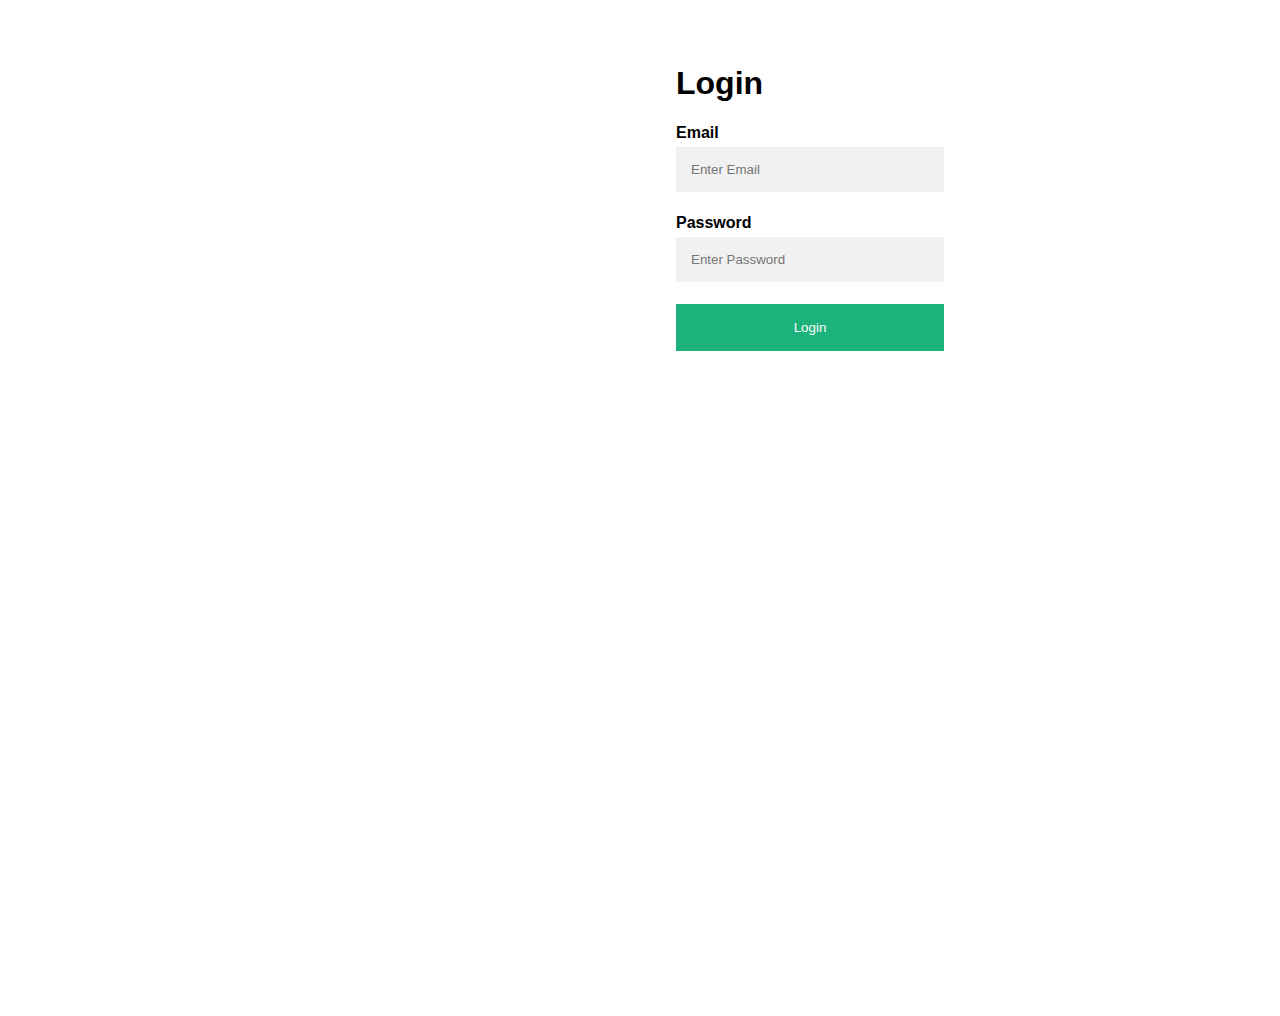
<file: login.html>
<!DOCTYPE html>
<html lang="en">
<head>
  <meta charset="UTF-8">
  <meta name="viewport" content="width=device-width, initial-scale=1.0">
  <title>Login</title>
  <link rel="stylesheet" href="login.css">
</head>
<body>
  <div class="bg-img">
    <form action="/action_page.php" class="container">
      <h1>Login</h1>
  
      <label for="email"><b>Email</b></label>
      <input type="text" placeholder="Enter Email" name="email" required>
  
      <label for="psw"><b>Password</b></label>
      <input type="password" placeholder="Enter Password" name="psw" required>
  
      <button type="submit" class="btn">Login</button>
    </form>
  </div>
  
  
  
  </body>
  </html>
  
</body>
</html>
</file>
<file: login.css>
body{
    height: 100%;
    font-family: Arial, Helvetica, sans-serif;
  }
  
  * {
    box-sizing: border-box;
  }
  
  .bg-img {
    /* The image used */
    background-image: url("https://images.fineartamerica.com/images-medium-large-5/kerala-sunset-image-by-christopher-jacobs.jpg");
  
    min-height: 1000px;
  
    /* Center and scale the image nicely */
    background-position: center;
    background-repeat: no-repeat;
    background-size: cover;
    position: relative;
  }
  
  /* Add styles to the form container */
  .container {
    position:absolute;
    left: 50%;
    margin: 20px;
    max-width: 300px;
    padding: 16px;
    background-color: white;
  
  }
  
  /* Full-width input fields */
  input[type=text], input[type=password] {
    width: 100%;
    padding: 15px;
    margin: 5px 0 22px 0;
    border: none;
    background: #f1f1f1;
  }
  
  input[type=text]:focus, input[type=password]:focus {
    background-color: #ddd;
    outline: none;
  }
  
  /* Set a style for the submit button */
  .btn {
    background-color: #04AA6D;
    color: white;
    padding: 16px 20px;
    border: none;
    cursor: pointer;
    width: 100%;
    opacity: 0.9;
  }
  
  .btn:hover {
    opacity: 1;
  }
</file>
